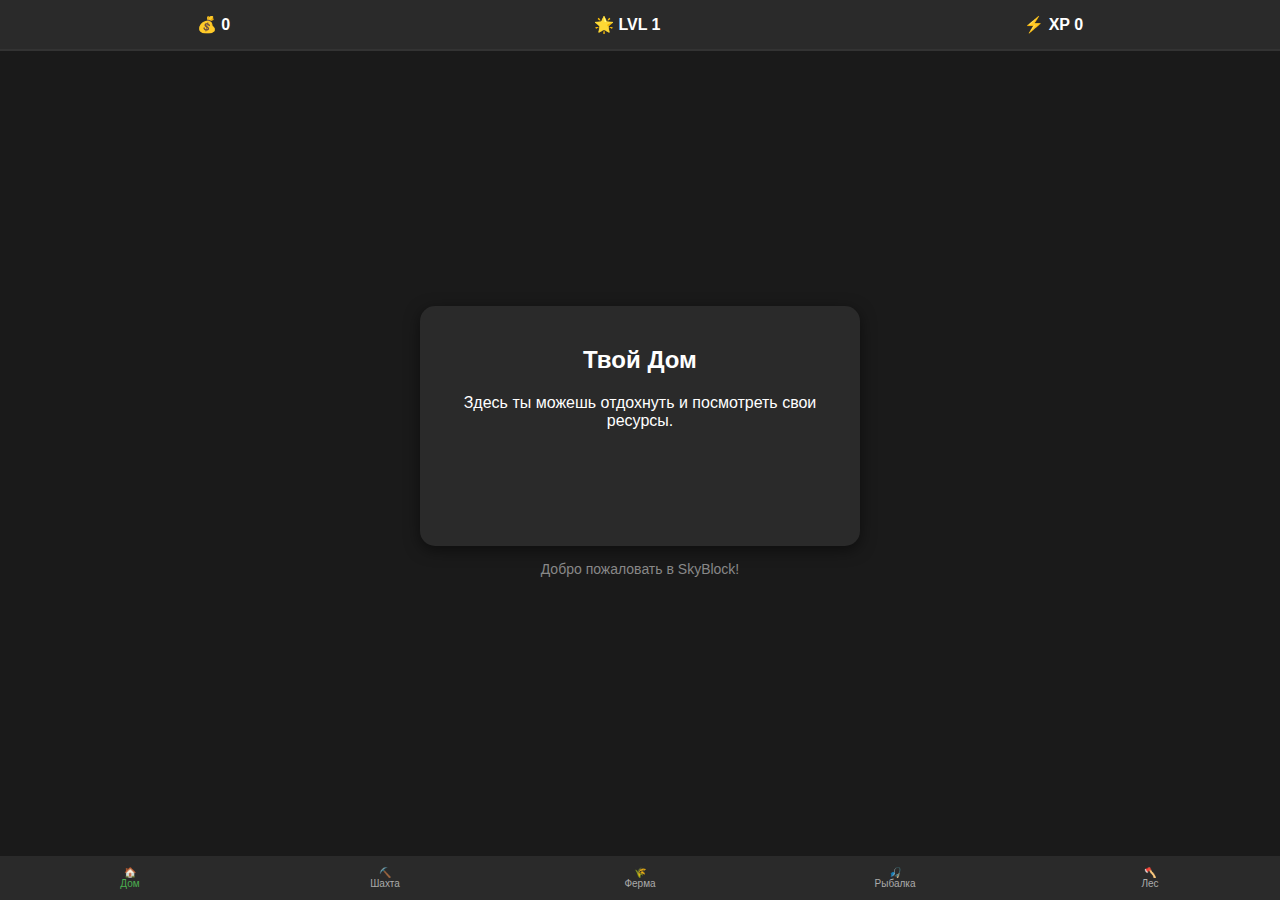
<file: SkyBlock.html>
<!DOCTYPE html>
<html lang="ru">
<head>
    <meta charset="UTF-8">
    <meta name="viewport" content="width=device-width, initial-scale=1.0, maximum-scale=1.0, user-scalable=no">
    <title>SkyBlock Clicker RPG</title>
    <script src="https://telegram.org/js/telegram-web-app.js"></script>
    <style>
        :root {
            --bg-color: #1a1a1a;
            --card-color: #2a2a2a;
            --text-color: #ffffff;
            --accent-color: #4caf50;
            --secondary-color: #2196f3;
        }

        body {
            margin: 0;
            padding: 0;
            font-family: 'Segoe UI', Tahoma, Geneva, Verdana, sans-serif;
            background-color: var(--bg-color);
            color: var(--text-color);
            overflow: hidden;
            display: flex;
            flex-direction: column;
            height: 100vh;
        }

        /* Шапка со статами */
        #header {
            padding: 15px;
            background: var(--card-color);
            display: flex;
            justify-content: space-around;
            border-bottom: 2px solid #333;
            font-weight: bold;
        }

        /* Основная игровая зона */
        #game-screen {
            flex: 1;
            display: flex;
            flex-direction: column;
            align-items: center;
            justify-content: center;
            padding: 20px;
            text-align: center;
        }

        .location-box {
            background: var(--card-color);
            padding: 20px;
            border-radius: 15px;
            width: 100%;
            max-width: 400px;
            min-height: 200px;
            display: none;
            box-shadow: 0 4px 15px rgba(0,0,0,0.5);
        }

        .location-box.active { display: block; }

        /* Кнопки действий */
        .action-btn {
            background: var(--accent-color);
            color: white;
            border: none;
            padding: 15px 30px;
            border-radius: 10px;
            font-size: 18px;
            cursor: pointer;
            margin: 10px;
            width: 80%;
            transition: transform 0.1s;
        }

        .action-btn:active { transform: scale(0.95); }
        .action-btn:disabled { background: #555; }

        /* Нижнее меню */
        #nav-bar {
            display: grid;
            grid-template-columns: repeat(5, 1fr);
            background: var(--card-color);
            padding: 10px 5px;
            gap: 5px;
        }

        .nav-btn {
            background: none;
            border: none;
            color: #aaa;
            font-size: 10px;
            cursor: pointer;
            display: flex;
            flex-direction: column;
            align-items: center;
        }

        .nav-btn.active { color: var(--accent-color); }
        .nav-btn i { font-size: 20px; margin-bottom: 5px; }

        /* Лог действий */
        #log {
            font-size: 14px;
            color: #888;
            margin-top: 15px;
            height: 40px;
        }
    </style>
</head>
<body>

    <div id="header">
        <div>💰 <span id="coins">0</span></div>
        <div>🌟 LVL <span id="lvl">1</span></div>
        <div>⚡ XP <span id="xp">0</span></div>
    </div>

    <div id="game-screen">
        <!-- Главная комната / Дом -->
        <div id="home" class="location-box active">
            <h2>Твой Дом</h2>
            <p>Здесь ты можешь отдохнуть и посмотреть свои ресурсы.</p>
            <div id="inventory-list" style="text-align: left; margin: 0 auto; display: inline-block;"></div>
        </div>

        <!-- Шахта -->
        <div id="mine" class="location-box">
            <h2>Шахта</h2>
            <button class="action-btn" onclick="game.mine()">Копать руду</button>
        </div>

        <!-- Ферма -->
        <div id="farm" class="location-box">
            <h2>Ферма</h2>
            <div id="farm-status">Грядка пуста</div>
            <button id="farm-btn" class="action-btn" onclick="game.farmAction()">Посадить</button>
        </div>

        <!-- Рыбалка -->
        <div id="fishing" class="location-box">
            <h2>Озеро</h2>
            <div id="fish-status">Вода спокойна...</div>
            <button id="fish-btn" class="action-btn" onclick="game.fishAction()">Забросить удочку</button>
        </div>

        <!-- Лесорубство -->
        <div id="wood" class="location-box">
            <h2>Лес</h2>
            <button class="action-btn" onclick="game.chop()">Рубить дерево</button>
        </div>

        <!-- Данжи -->
        <div id="dungeon" class="location-box">
            <h2>Данж</h2>
            <p>Монстры здесь опасны!</p>
            <button class="action-btn" onclick="game.attack()">Атаковать</button>
        </div>

        <div id="log">Добро пожаловать в SkyBlock!</div>
    </div>

    <nav id="nav-bar">
        <button class="nav-btn active" onclick="game.switchTab('home', this)">🏠<br>Дом</button>
        <button class="nav-btn" onclick="game.switchTab('mine', this)">⛏️<br>Шахта</button>
        <button class="nav-btn" onclick="game.switchTab('farm', this)">🌾<br>Ферма</button>
        <button class="nav-btn" onclick="game.switchTab('fishing', this)">🎣<br>Рыбалка</button>
        <button class="nav-btn" onclick="game.switchTab('wood', this)">🪓<br>Лес</button>
    </nav>

    <script>
        const tg = window.Telegram.WebApp;
        tg.expand();

        const game = {
            // Состояние игрока
            state: {
                coins: 0,
                xp: 0,
                lvl: 1,
                inventory: {
                    stone: 0,
                    wheat: 0,
                    fish: 0,
                    wood: 0
                }
            },

            // Переменные для механик
            farmState: 'empty', // empty, growing, ready
            fishState: 'idle',  // idle, waiting, biting
            fishTimer: null,

            init() {
                // Загрузка сохранений
                const saved = localStorage.getItem('skyblock_save');
                if (saved) {
                    this.state = JSON.parse(saved);
                }
                this.updateUI();
                this.log("Игра загружена");
            },

            save() {
                localStorage.setItem('skyblock_save', JSON.stringify(this.state));
            },

            updateUI() {
                document.getElementById('coins').innerText = this.state.coins;
                document.getElementById('xp').innerText = this.state.xp;
                document.getElementById('lvl').innerText = this.state.lvl;
                
                // Обновление инвентаря в доме
                const inv = document.getElementById('inventory-list');
                inv.innerHTML = `
                    🌑 Камень: ${this.state.inventory.stone}<br>
                    🌾 Пшеница: ${this.state.inventory.wheat}<br>
                    🐟 Рыба: ${this.state.inventory.fish}<br>
                    🪵 Дерево: ${this.state.inventory.wood}
                `;
            },

            log(msg) {
                document.getElementById('log').innerText = msg;
            },

            addXP(amount) {
                this.state.xp += amount;
                if (this.state.xp >= this.state.lvl * 100) {
                    this.state.xp = 0;
                    this.state.lvl++;
                    this.log("Уровень повышен!");
                    tg.HapticFeedback.notificationOccurred('success');
                }
                this.updateUI();
                this.save();
            },

            switchTab(tabId, btn) {
                // Смена экранов
                document.querySelectorAll('.location-box').forEach(b => b.classList.remove('active'));
                document.getElementById(tabId).classList.add('active');
                
                // Смена активной кнопки в меню
                document.querySelectorAll('.nav-btn').forEach(b => b.classList.remove('active'));
                btn.classList.add('active');
                
                tg.HapticFeedback.impactOccurred('light');
            },

            // --- МЕХАНИКА ШАХТЫ ---
            mine() {
                this.state.inventory.stone++;
                this.state.coins += 2;
                this.addXP(10);
                this.log("+1 Камень");
                tg.HapticFeedback.impactOccurred('medium');
            },

            // --- МЕХАНИКА ЛЕСА ---
            chop() {
                this.state.inventory.wood++;
                this.state.coins += 2;
                this.addXP(10);
                this.log("+1 Дерево");
                tg.HapticFeedback.impactOccurred('medium');
            },

            // --- МЕХАНИКА ФЕРМЫ ---
            farmAction() {
                const btn = document.getElementById('farm-btn');
                const status = document.getElementById('farm-status');

                if (this.farmState === 'empty') {
                    this.farmState = 'growing';
                    status.innerText = "Растёт...";
                    btn.disabled = true;
                    
                    setTimeout(() => {
                        this.farmState = 'ready';
                        status.innerText = "Созрело!";
                        btn.innerText = "Собрать урожай";
                        btn.disabled = false;
                        this.log("Урожай готов к сбору");
                    }, 3000); // Растет 3 секунды
                } 
                else if (this.farmState === 'ready') {
                    this.state.inventory.wheat += Math.floor(Math.random() * 3) + 1;
                    this.state.coins += 5;
                    this.addXP(20);
                    this.farmState = 'empty';
                    status.innerText = "Грядка пуста";
                    btn.innerText = "Посадить";
                    this.log("Урожай собран!");
                }
            },

            // --- МЕХАНИКА РЫБАЛКИ ---
            fishAction() {
                const btn = document.getElementById('fish-btn');
                const status = document.getElementById('fish-status');

                if (this.fishState === 'idle') {
                    this.fishState = 'waiting';
                    status.innerText = "Ждём клёва...";
                    btn.innerText = "Жди...";
                    btn.disabled = true;

                    // Случайное время до поклевки (2-5 сек)
                    const waitTime = 2000 + Math.random() * 3000;
                    this.fishTimer = setTimeout(() => {
                        this.fishState = 'biting';
                        status.innerText = "КЛЮЁТ! ПОДСЕКАЙ!";
                        btn.innerText = "ПОДСЕЧЬ!";
                        btn.disabled = false;
                        btn.style.background = "#f44336";

                        // Даем 1.5 секунды на реакцию
                        this.fishTimer = setTimeout(() => {
                            if (this.fishState === 'biting') {
                                this.resetFishing("Рыба сорвалась...");
                            }
                        }, 1500);
                    }, waitTime);
                } 
                else if (this.fishState === 'biting') {
                    clearTimeout(this.fishTimer);
                    this.state.inventory.fish++;
                    this.state.coins += 15;
                    this.addXP(30);
                    this.resetFishing("Поймал рыбу!");
                    tg.HapticFeedback.notificationOccurred('success');
                }
            },

            resetFishing(msg) {
                const btn = document.getElementById('fish-btn');
                const status = document.getElementById('fish-status');
                this.fishState = 'idle';
                status.innerText = "Вода спокойна...";
                btn.innerText = "Забросить удочку";
                btn.style.background = "var(--accent-color)";
                this.log(msg);
            },

            // --- МЕХАНИКА ДАНЖА (УПРОЩЕННО) ---
            attack() {
                if (Math.random() > 0.3) {
                    this.state.coins += 50;
                    this.addXP(50);
                    this.log("Монстр побежден! +50 монет");
                } else {
                    this.log("Монстр ударил тебя! Ты убежал.");
                }
                tg.HapticFeedback.impactOccurred('heavy');
            }
        };

        // Запуск игры
        game.init();
    </script>
</body>
</html>
</file>
